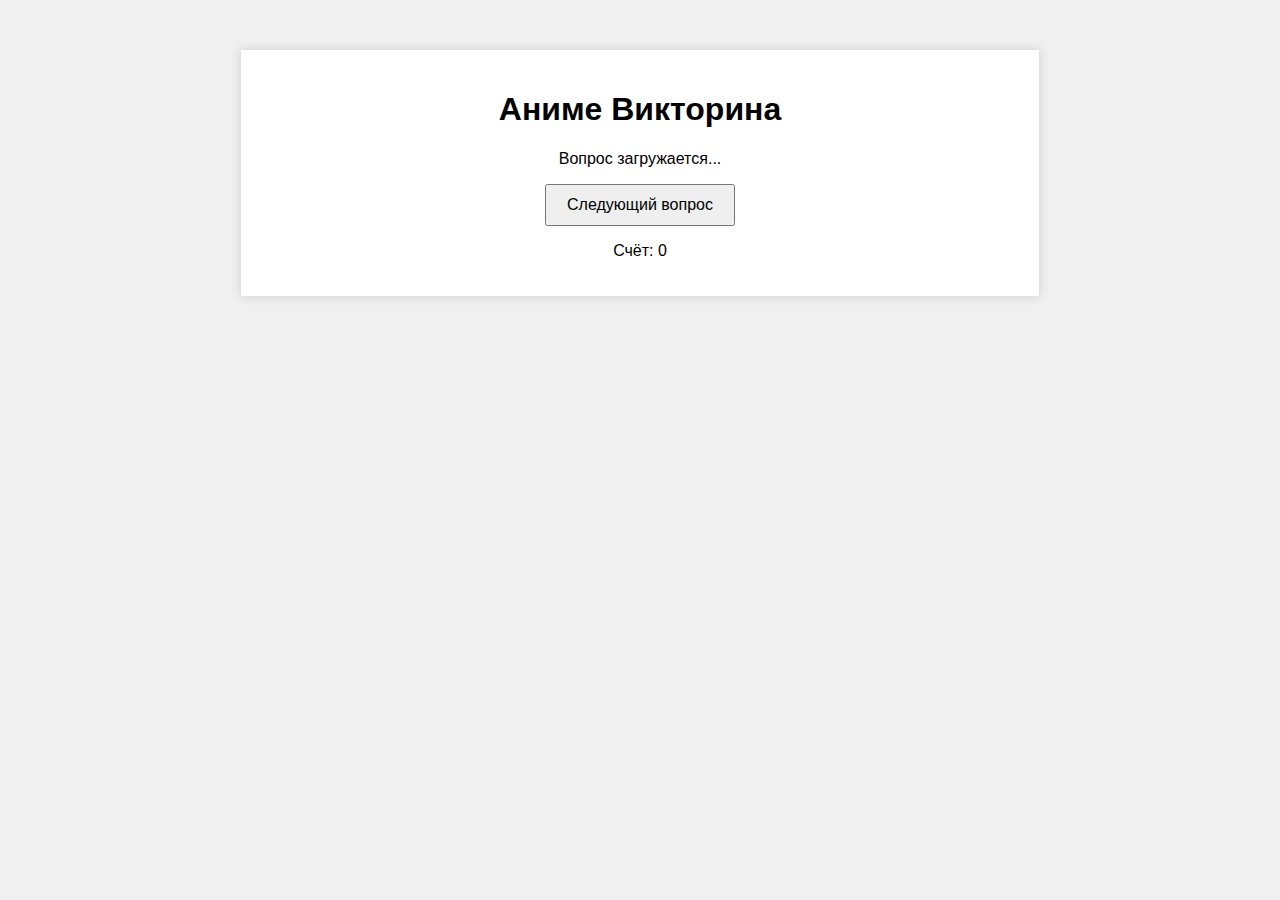
<file: index.html>
<!DOCTYPE html>
<html lang="ru">
<head>
  <meta charset="UTF-8">
  <title>Аниме Викторина</title>
  <link rel="stylesheet" href="style.css">
</head>
<body>
  <div class="quiz-container">
    <h1>Аниме Викторина</h1>
    <div id="question-container">
      <p id="question">Вопрос загружается...</p>
      <ul id="options">
        <!-- Варианты ответов будут добавлены здесь -->
      </ul>
    </div>
    <button id="next-button">Следующий вопрос</button>
    <p id="score">Счёт: 0</p>
  </div>
  <script src="questions.js"></script>
  <script src="script.js"></script>
</body>
</html>
</file>
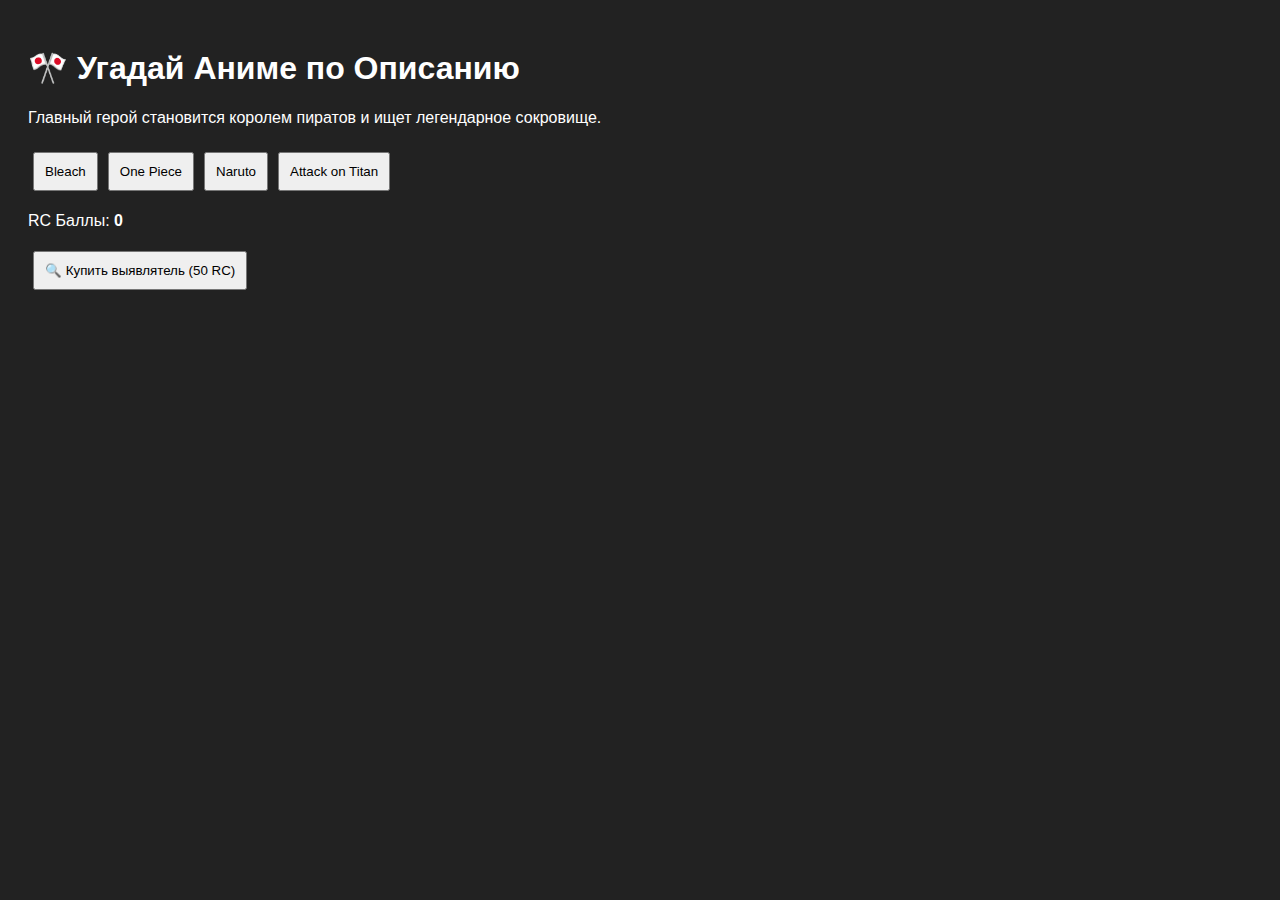
<file: anime-quiz.html>
<!DOCTYPE html>
<html lang="ru">
<head>
  <meta charset="UTF-8" />
  <title>Угадай Аниме</title>
  <style>
    body { font-family: sans-serif; padding: 20px; background: #222; color: white; }
    .question { margin-bottom: 20px; }
    button { padding: 10px; margin: 5px; cursor: pointer; }
    #rc-points { font-weight: bold; }
  </style>
</head>
<body>
  <h1>🎌 Угадай Аниме по Описанию</h1>
  <div class="question" id="question"></div>
  <div id="answers"></div>
  <p>RC Баллы: <span id="rc-points">0</span></p>
  <button onclick="useReveal()">🔍 Купить выявлятель (50 RC)</button>

  <script>
    let rc = 0;
    let currentQuestion = 0;
    let usedReveal = false;

    const questions = [
      {
        text: "Главный герой становится королем пиратов и ищет легендарное сокровище.",
        correct: "One Piece",
        options: ["Bleach", "One Piece", "Naruto", "Attack on Titan"]
      },
      {
        text: "Мальчик становится шиноби и мечтает стать Хокаге.",
        correct: "Naruto",
        options: ["Demon Slayer", "One Piece", "Naruto", "Death Note"]
      },
      {
        text: "В этом аниме главные герои сражаются с титанами за выживание.",
        correct: "Attack on Titan",
        options: ["Attack on Titan", "Tokyo Ghoul", "Black Clover", "Haikyuu!!"]
      }
    ];

    function shuffle(array) {
      return array.sort(() => Math.random() - 0.5);
    }

    function showQuestion() {
      usedReveal = false;
      const q = questions[currentQuestion];
      document.getElementById("question").innerText = q.text;
      const shuffled = shuffle([...q.options]);
      const answersDiv = document.getElementById("answers");
      answersDiv.innerHTML = "";
      shuffled.forEach(option => {
        const btn = document.createElement("button");
        btn.textContent = option;
        btn.onclick = () => selectAnswer(option === q.correct);
        answersDiv.appendChild(btn);
      });
    }

    function selectAnswer(correct) {
      if (correct) rc += 5;
      currentQuestion = (currentQuestion + 1) % questions.length;
      document.getElementById("rc-points").innerText = rc;
      showQuestion();
    }

    function useReveal() {
      if (rc < 50 || usedReveal) return;
      rc -= 50;
      usedReveal = true;
      const q = questions[currentQuestion];
      const correct = q.correct;
      const wrongs = q.options.filter(opt => opt !== correct);
      const remaining = [correct, wrongs[Math.floor(Math.random() * wrongs.length)]];
      const answersDiv = document.getElementById("answers");
      answersDiv.innerHTML = "";
      shuffle(remaining).forEach(option => {
        const btn = document.createElement("button");
        btn.textContent = option;
        btn.onclick = () => selectAnswer(option === correct);
        answersDiv.appendChild(btn);
      });
      document.getElementById("rc-points").innerText = rc;
    }

    showQuestion();
  </script>
</body>
</html>
</file>
<file: style.css>
body {
  font-family: Arial, sans-serif;
  background-color: #f0f0f0;
  text-align: center;
}

.quiz-container {
  width: 60%;
  margin: 50px auto;
  background-color: #fff;
  padding: 20px;
  box-shadow: 0 0 10px #ccc;
}

#options {
  list-style-type: none;
  padding: 0;
}

#options li {
  margin: 10px 0;
}

button {
  padding: 10px 20px;
  font-size: 16px;
}
</file>
